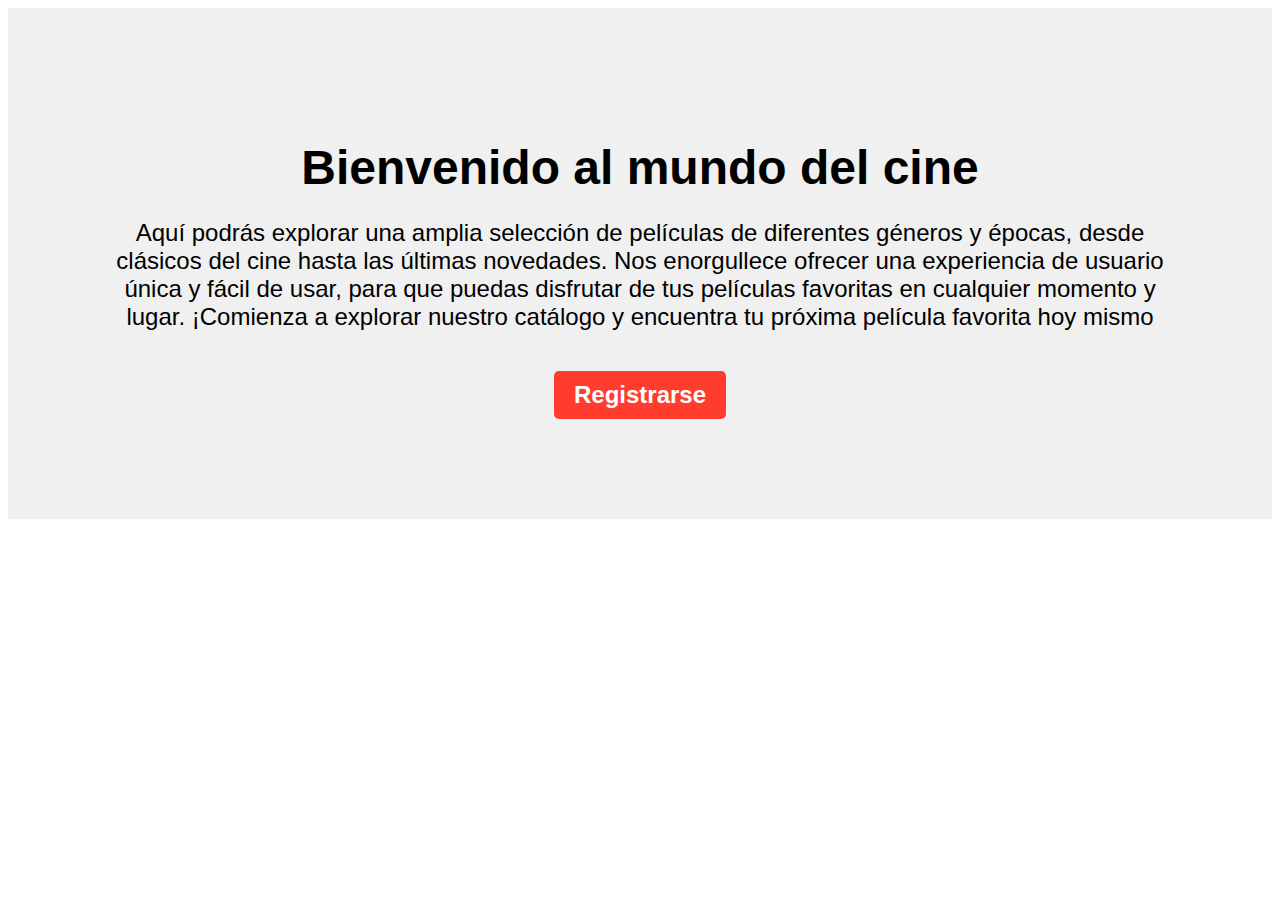
<file: bienvenida.html>
<!DOCTYPE html>
<html lang="es">
<head>
  <meta charset="UTF-8">
  <title>Bienvenida a mi sitio web</title>
  <style>
    /* Estilos para la sección de bienvenida */
    .bienvenida {
      background-color: #F0F0F0;
      padding: 100px;
      text-align: center;
      font-family: Arial, sans-serif;
      font-size: 24px;
    }
    .bienvenida h1 {
      font-size: 48px;
      margin-bottom: 20px;
    }
    .bienvenida p {
      margin-bottom: 40px;
    }
    .bienvenida a {
      display: inline-block;
      padding: 10px 20px;
      background-color: #FF3C2E;
      color: #FFF;
      font-weight: bold;
      text-decoration: none;
      border-radius: 5px;
      transition: background-color 0.3s ease-in-out;
    }
    .bienvenida a:hover {
      background-color: #C42620;
    }
  </style>
</head>
<body>
  <section class="bienvenida">
    <h1>Bienvenido al mundo del cine</h1>
    <p>Aquí podrás explorar una amplia selección de películas de diferentes 
        géneros y épocas, desde clásicos del cine hasta las últimas novedades. Nos enorgullece ofrecer una 
        experiencia de usuario única y fácil de usar, para que puedas disfrutar de tus películas favoritas 
        en cualquier momento y lugar. ¡Comienza a explorar nuestro catálogo y encuentra tu próxima película
         favorita hoy mismo</p>
    <a href="#Registrarse">Registrarse</a>
  </section>
  <section id="#Registrarse">
    <!-- Aquí iría el contenido de la página -->
    <title>La mejor selección de películas en línea</title>
    <p></p>
  </section>
</body>
</html>
</file>
